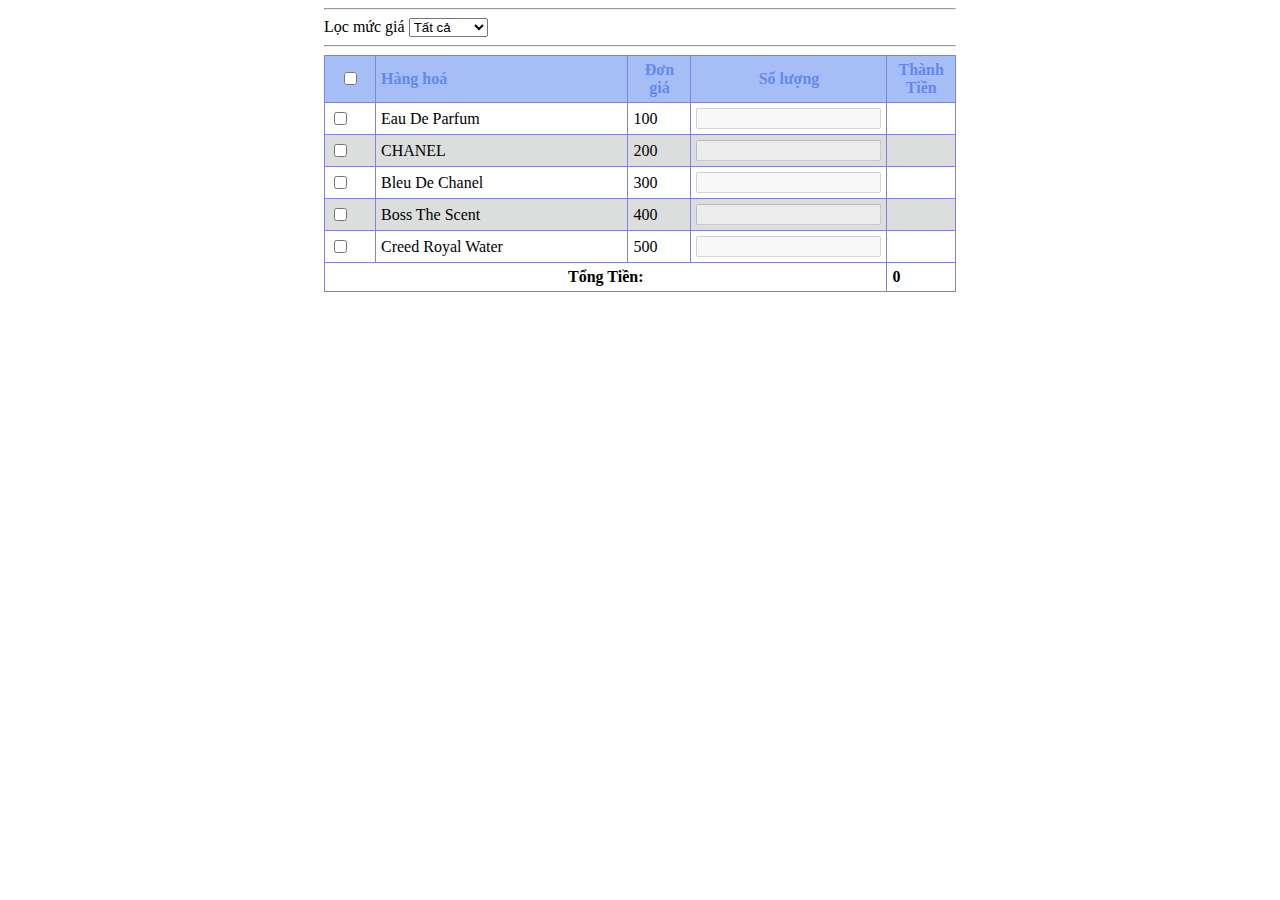
<file: banggia.html>
<!DOCTYPE html>
<html lang="en">
<head>
    <meta charset="UTF-8">
    <meta http-equiv="X-UA-Compatible" content="IE=edge">
    <meta name="viewport" content="width=device-width, initial-scale=1.0">
    <title>Bán Hàng</title>
    <script src="js/order.js"></script>
    <style>
        .container{
            margin: auto;
            width: 50%;
        }
        .title{
            font-size: 1.5em;
            text-align: center;
            font-weight: bold;
            color: rgba(31, 98, 242, 0.723);

        }
        table, th, td, tr{
            border: 1px solid rgb(130, 130, 221);
            border-collapse:collapse ;
            padding: 5px;
        }
        thead{
            background-color: rgba(99, 144, 240, 0.576);
            color: rgb(102, 135, 237);
        }
        tr:nth-child(even){
            background-color: #dcdede;
        }
        table{
            width: 100%;
        }
        .checkColumn{
            width: 40px;
            text-align: center;
        }
        .nameColumn{
            width: 40%;
            text-align: left;
        }
        .priceColumn{
            width: 10%;
        }
        .qtyColumn{
            width: 30%;
        }
        .totalLabel{
            text-align: center;
            font-weight: bold;
        }
        .amount, .total{
            text-align: center;
            font-weight: bold;

        }
    </style>
</head>

<body onload="filterPriceLevel()">
    <div class="container">
        <hr>
        <form action="form-group">
            <div class="form-group">
                <label for="" class="form-lable">Lọc mức giá</label>
                <select name="" id="priceLevel" class="form-control" onchange="filterPriceLevel()">
                    <option value="0">Tất cả</option>
                    <option value="1">&lt; 100</option>
                    <option value="2">101 - 200</option>
                    <option value="3">201 - 300</option>
                    <option value="4">&lt;  301 </option>
                </select>
            </div>
        </form>
        <hr>
        <table class="table">
            <thead>
                <tr>
                    <th class="checkColumn">
                        <input type="checkbox" id="all" onchange="checkAll(this)">
                    </th>
                    <th class="nameColumn">Hàng hoá</th>
                    <th class="priceColumn">Đơn giá</th>
                    <th class="qtyColumn">Số lượng</th>
                    <th class="amountColumn">Thành Tiền</th>
                </tr>
            </thead>
            <tbody id="tbody">
                <tr>
                    <td>
                        <input type="checkbox"> 
                    </td>
                    <td>Eau De Parfum</td>
                    <td>100</td>
                    <td>
                        <input type="text">
                    </td>
                    <td> <span id="amount"></span></td>
                </tr>
                <tr>
                    <td>
                        <input type="checkbox"> 
                    </td>
                    <td>CHANEL</td>
                    <td>200</td>
                    <td>
                        <input type="text">
                    </td>
                    <td> <span id="amount"></span></td>
                </tr>
                <tr>
                    <td>
                        <input type="checkbox"> 
                    </td>
                    <td>Bleu De Chanel</td>
                    <td>300</td>
                    <td>
                        <input type="text">
                    </td>
                    <td> <span id="amount"></span></td>
                </tr>
                <tr>
                    <td>
                        <input type="checkbox"> 
                    </td>
                    <td>Boss The Scent</td>
                    <td>400</td>
                    <td>
                        <input type="text">
                    </td>
                    <td> <span id="amount"></span></td>
                </tr>
                <tr>
                    <td>
                        <input type="checkbox"> 
                    </td>
                    <td>Creed Royal Water</td>
                    <td>500</td>
                    <td>
                        <input type="text">
                    </td>
                    <td> <span id="amount"></span></td>
                </tr>
                
            </tbody>
           
            <tfoot>
                <tr>
                    <td colSpan="4" class="totalLabel">Tổng Tiền:</td>
                    <td> <span id="total" class="total">0</span></td>
                </tr>
            </tfoot>
        </table>
        <script src="js/order.js"></script>
    </div>
</body>
</html>
</file>
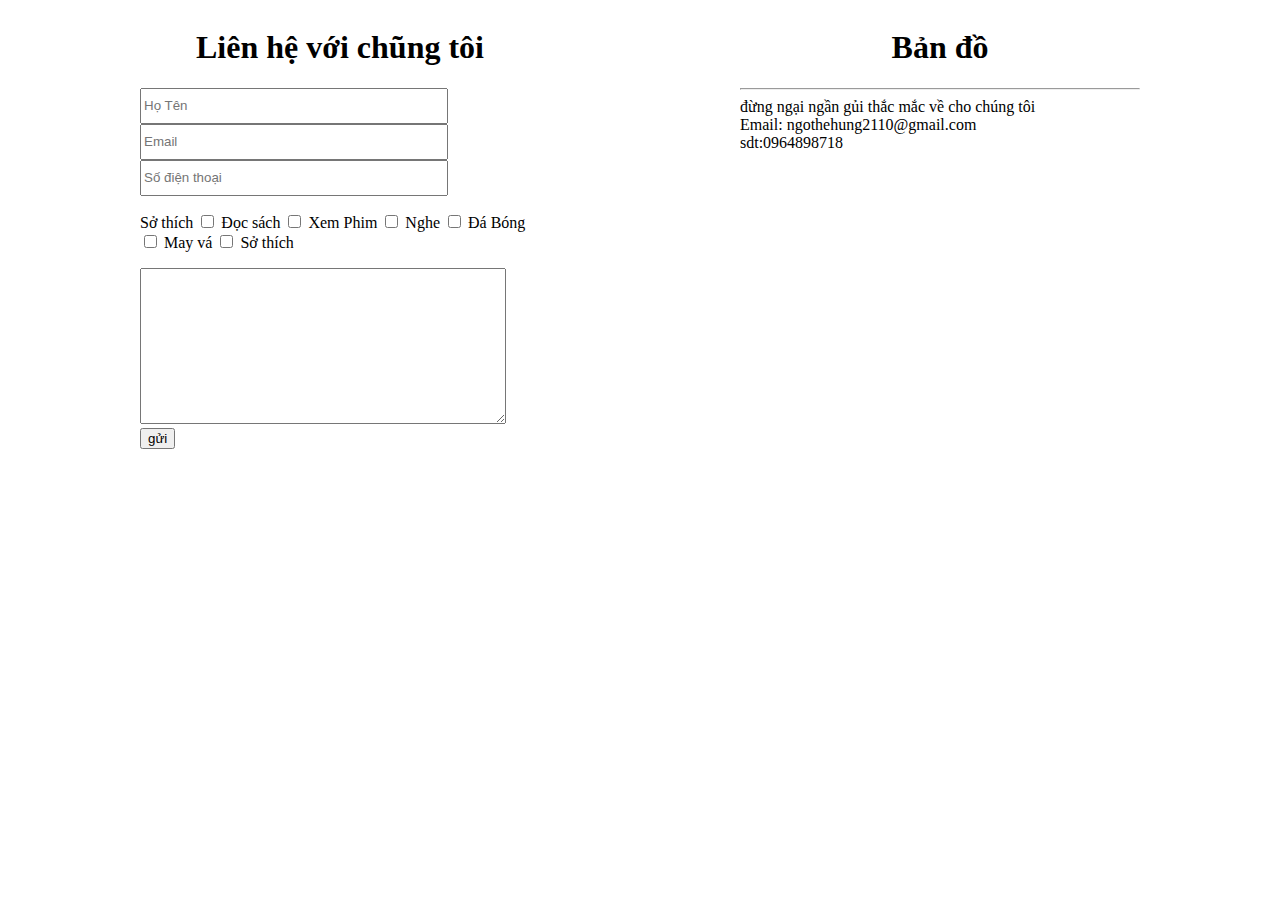
<file: lienhe.html>
<!DOCTYPE html>
<html lang="en">
<head>
    <meta charset="UTF-8">
    <meta http-equiv="X-UA-Compatible" content="IE=edge">
    <meta name="viewport" content="width=device-width, initial-scale=1.0">
    <title>vaditeform</title>
    <link rel="stylesheet" href="lienhe.css">
    <style>
        .no1{
            width: 300px;
            height: 30px;
        }
        h1{
            text-align: center;
        }
    </style>
</head>
<body>
    
    <div class="menu">
        <div class="left">
            <h1>Liên hệ với chũng tôi</h1>
    <form action="" onsubmit="return validateForm()">
        <input class="no1" type="text" id="hoten" placeholder="Họ Tên">
        <br>
        <input class="no1" type="email" name="" id="email" placeholder="Email">
        <br>
        <input class="no1"type="text" name="" id="tieude" placeholder="Số điện thoại">
        <br>
        <p>
            <label>Sở thích</label>
            <label><input type="checkbox" value="Đọc sách" name="hobbies"> Đọc sách</label>
            <label><input type="checkbox" value="Xem Phim" name="hobbies"> Xem Phim </label>
            <label><input type="checkbox" value="Nghe" name="hobbies"> Nghe</label>
            <label><input type="checkbox" value="Đá Bóng" name="hobbies"> Đá Bóng</label>
            <label><input type="checkbox" value="May vá" name="hobbies"> May vá</label>
            <label><input type="checkbox" value="Sở thích" name="hobbies"> Sở thích</label>
        </p>
        <textarea name="" id="noidung" cols="80" rows="10"></textarea>
        <br>
        <button type="submit">gửi</button>
    </form>
</div>
    <script>
        var hoten = document.getElementById('hoten');
        var email = document.getElementById('email');
        var tieude = document.getElementById('tieude');
        var noidung = document.getElementById('noidung');

        function validateForm() {
            if(hoten.value == '' || hoten.value.length < 8){
                alert('Bạn cần nhập họ tên có ít nhất 8 ki tự');
                hoten.style = 'border: 1px solid red; background: yellow; outline: none';
                hoten.focus();
                return false;
            }
            //email
            //khai báo
            var reg =/\w+([\.-]?\w+)*@\w+(\.\w{2,3})+$/;
            if (!reg.test(email.value)){
                alert('email ban chua dung');
                email.focus();
                return fales;
            }
        }
    </script>
    <div class="right">
        <h1>Bản đồ</h1>
        <hr>
        đừng ngại ngần gủi thắc mắc về cho chúng tôi <br>
        Email: ngothehung2110@gmail.com <br>
        sdt:0964898718 <br>
        <iframe src="https://www.google.com/maps/embed?pb=!1m18!1m12!1m3!1d12094.134318660846!2d105.69653950000811!3d21.096381281274834!2m3!1f0!2f0!3f0!3m2!1i1024!2i768!4f13.1!3m3!1m2!1s0x313455e8aff8546f%3A0xfa4cad74d9887ffe!2zVMOibiBI4buZaSwgxJBhbiBQaMaw4bujbmcsIEjDoCBO4buZaSwgVmnhu4d0IE5hbQ!5e0!3m2!1svi!2s!4v1645158306783!5m2!1svi!2s" width="500" height="450" style="border:0;" allowfullscreen="" loading="lazy"></iframe>
    
    </div>
</div>
</body>
</html>
</file>
<file: lienhe.css>
.menu .left{
    float: left;
    width: 40%;
}
.menu .right{
    float:right;
    width: 40%;

}
.menu{
    max-width: 1000px;
    margin:0  auto;
}
#noidung{
    width: 90%;
}
</file>
